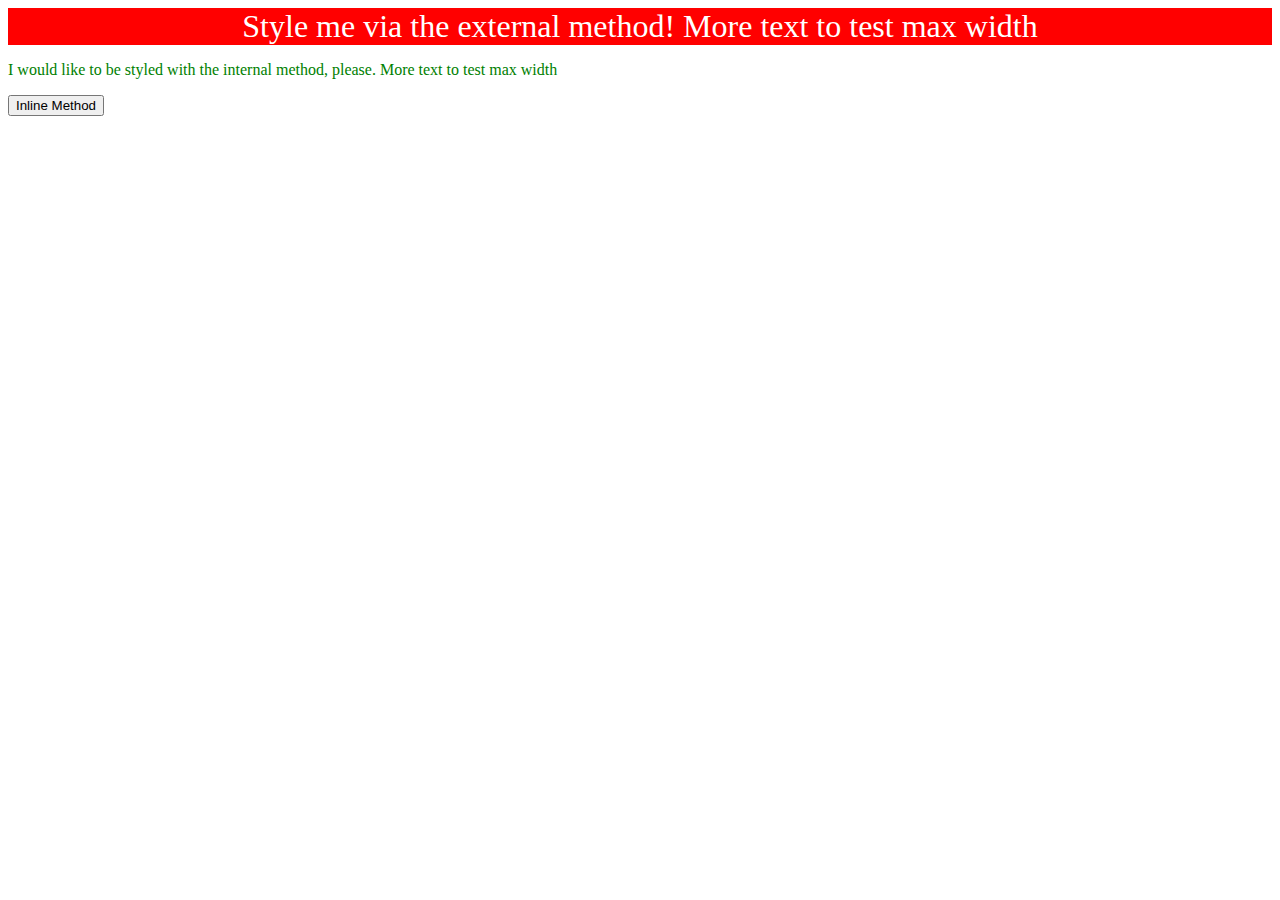
<file: 01-css-methods/index.html>
<!DOCTYPE html>
<html lang="en">
  <head>
    <!--Styling using external method by using <link> tag-->
    <link rel="stylesheet" href="styles.css"> 
    <meta charset="UTF-8">
    <meta http-equiv="X-UA-Compatible" content="IE=edge">
    <meta name="viewport" content="width=device-width, initial-scale=1.0">
    <!--Using the internal method to style by using the <style> tag-->
    <style>
        body {
            max-width: 1980px;
        }
        body p {
            color: green; 
            font-family: Georgia, 'Times New Roman', Times, serif;
        }
    </style>
    <title>Methods for Adding CSS</title>
  </head>
  <body>
    <div class = "test-div">Style me via the external method! More text to test max width</div>
    <p>I would like to be styled with the internal method, please. More text to test max width</p>
    <button>Inline Method</button>
  </body>
</html>
</file>
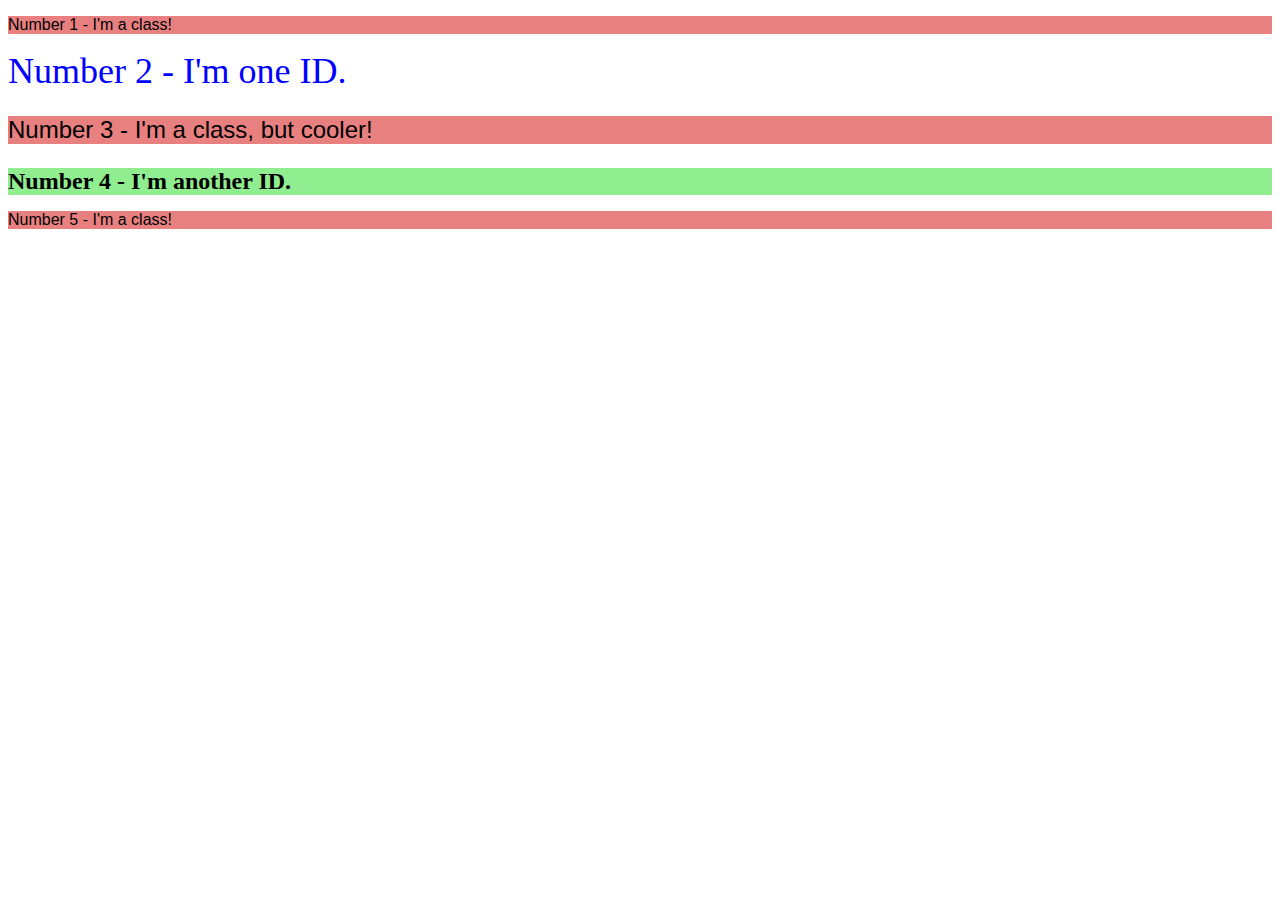
<file: 02-class-id-selectors/index.html>
<!DOCTYPE html>
<html lang="en">
  <head>
    <meta charset="UTF-8">
    <meta http-equiv="X-UA-Compatible" content="IE=edge">
    <meta name="viewport" content="width=device-width, initial-scale=1.0">
    <title>Class and ID Selectors</title>
    <link rel="stylesheet" href="style.css">
  </head>
  <body>
    <p class = "light-red">Number 1 - I'm a class!</p>
    <div id = "index-blue-36">Number 2 - I'm one ID.</div>
    <p class = "light-red" id = "unique-1">Number 3 - I'm a class, but cooler!</p>
    <div class = "font-24">Number 4 - I'm another ID.</div>
    <p class = "light-red">Number 5 - I'm a class!</p>
  </body>
</html>
</file>
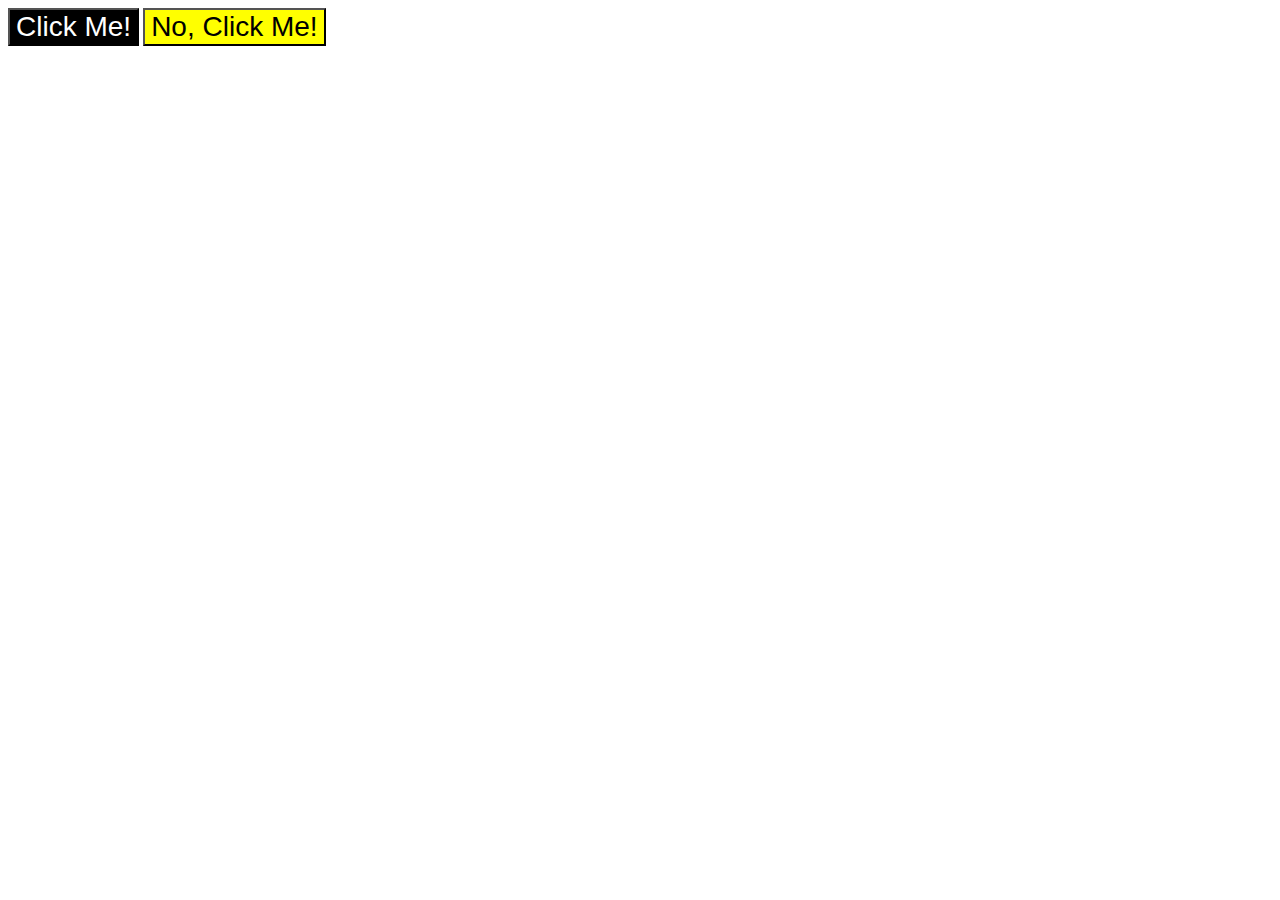
<file: 03-grouping-selectors/index.html>
<!DOCTYPE html>
<html lang="en">
  <head>
    <meta charset="UTF-8">
    <meta http-equiv="X-UA-Compatible" content="IE=edge">
    <meta name="viewport" content="width=device-width, initial-scale=1.0">
    <title>Grouping Selectors</title>
    <link rel="stylesheet" href="style.css">
  </head>
  <body>
    <button class = "inverted">Click Me!</button>
    <button class = "fancy">No, Click Me!</button>
  </body>
</html>
</file>
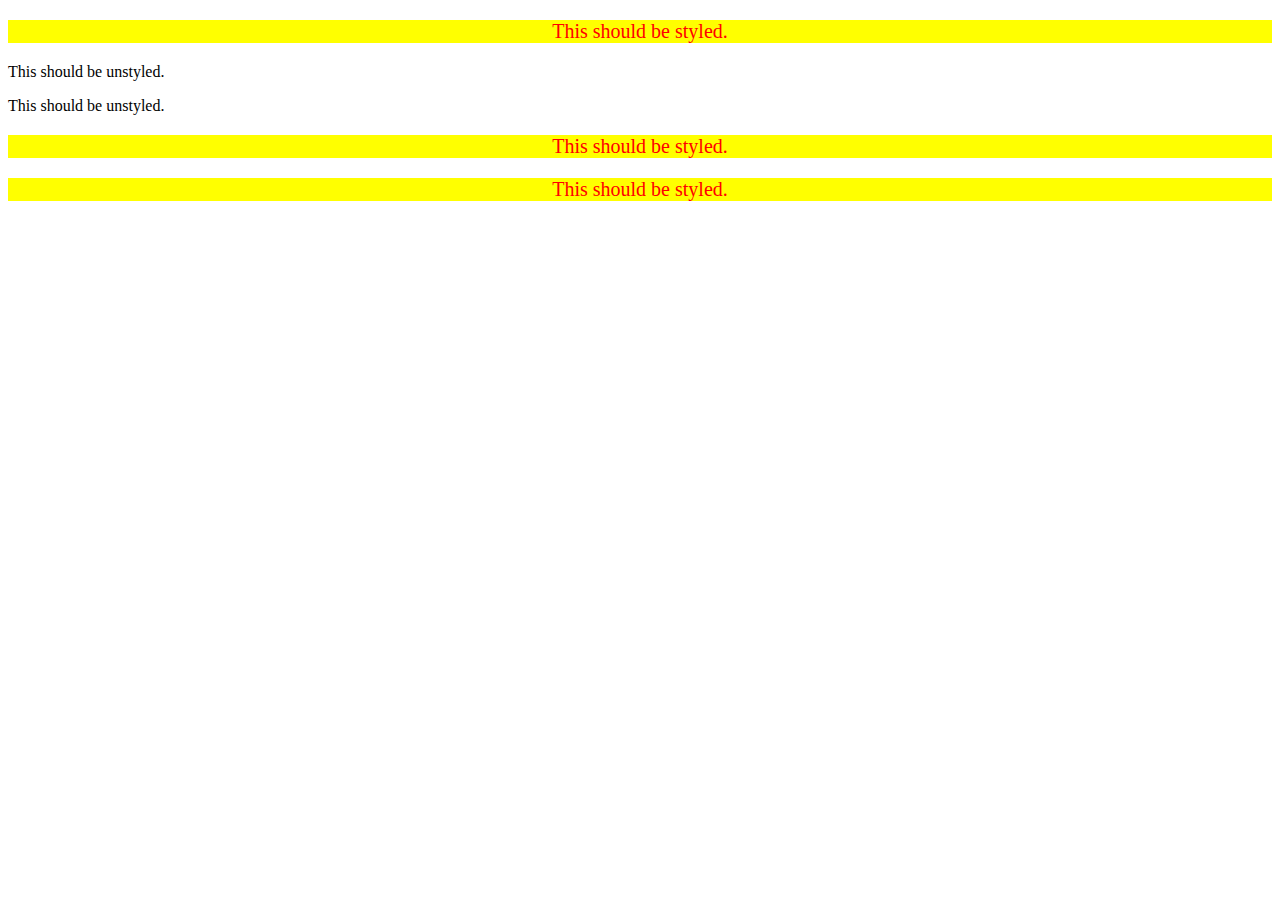
<file: 05-descendant-combinator/index.html>
<!DOCTYPE html>
<html lang="en">
  <head>
    <meta charset="UTF-8">
    <meta http-equiv="X-UA-Compatible" content="IE=edge">
    <meta name="viewport" content="width=device-width, initial-scale=1.0">
    <title>Descendant Combinator</title>
    <link rel="stylesheet" href="style.css">
  </head>
  <body>
    <div class="container">
      <p class="text">This should be styled.</p>
    </div>
    <p class="text">This should be unstyled.</p>
    <p class="text">This should be unstyled.</p>
    <div class="container">
      <p class="text">This should be styled.</p>
      <p class="text">This should be styled.</p>
    </div>
  </body>
</html>
</file>
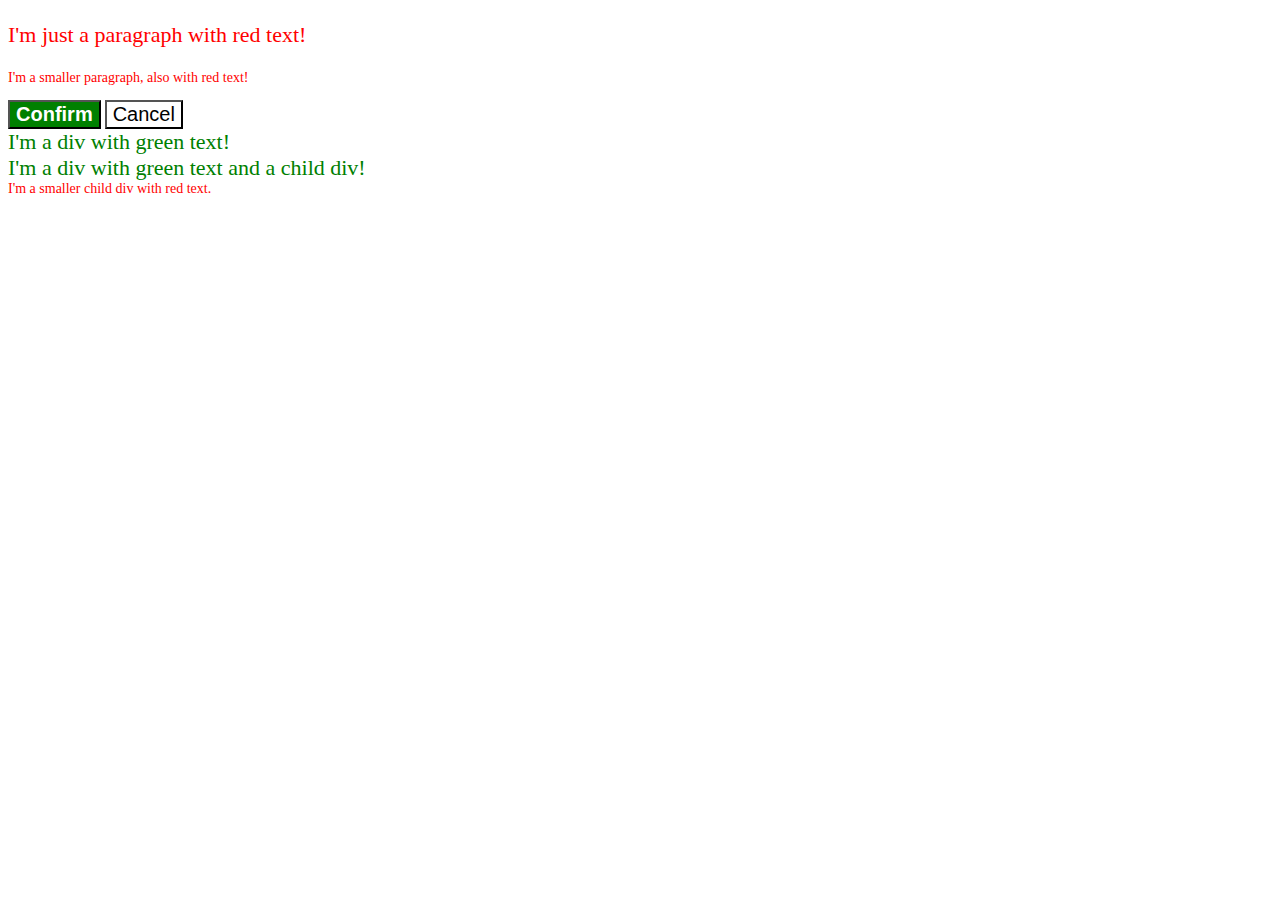
<file: 06-cascade-fix/index.html>
<!DOCTYPE html>
<html lang="en">
  <head>
    <meta charset="UTF-8">
    <meta http-equiv="X-UA-Compatible" content="IE=edge">
    <meta name="viewport" content="width=device-width, initial-scale=1.0">
    <title>Fix the Cascade</title>
    <link rel="stylesheet" href="style.css">
  </head>
  <body>
    <p class="para">I'm just a paragraph with red text!</p>
    <p class="para small-para">I'm a smaller paragraph, also with red text!</p>

    <button id="confirm-button" class="button confirm">Confirm</button>
    <button id="cancel-button" class="button cancel">Cancel</button>

    <div class="text">I'm a div with green text!</div>
    <div class="text">I'm a div with green text and a child div!
      <div class="text child">I'm a smaller child div with red text.</div>
    </div>
  </body>
</html>
</file>
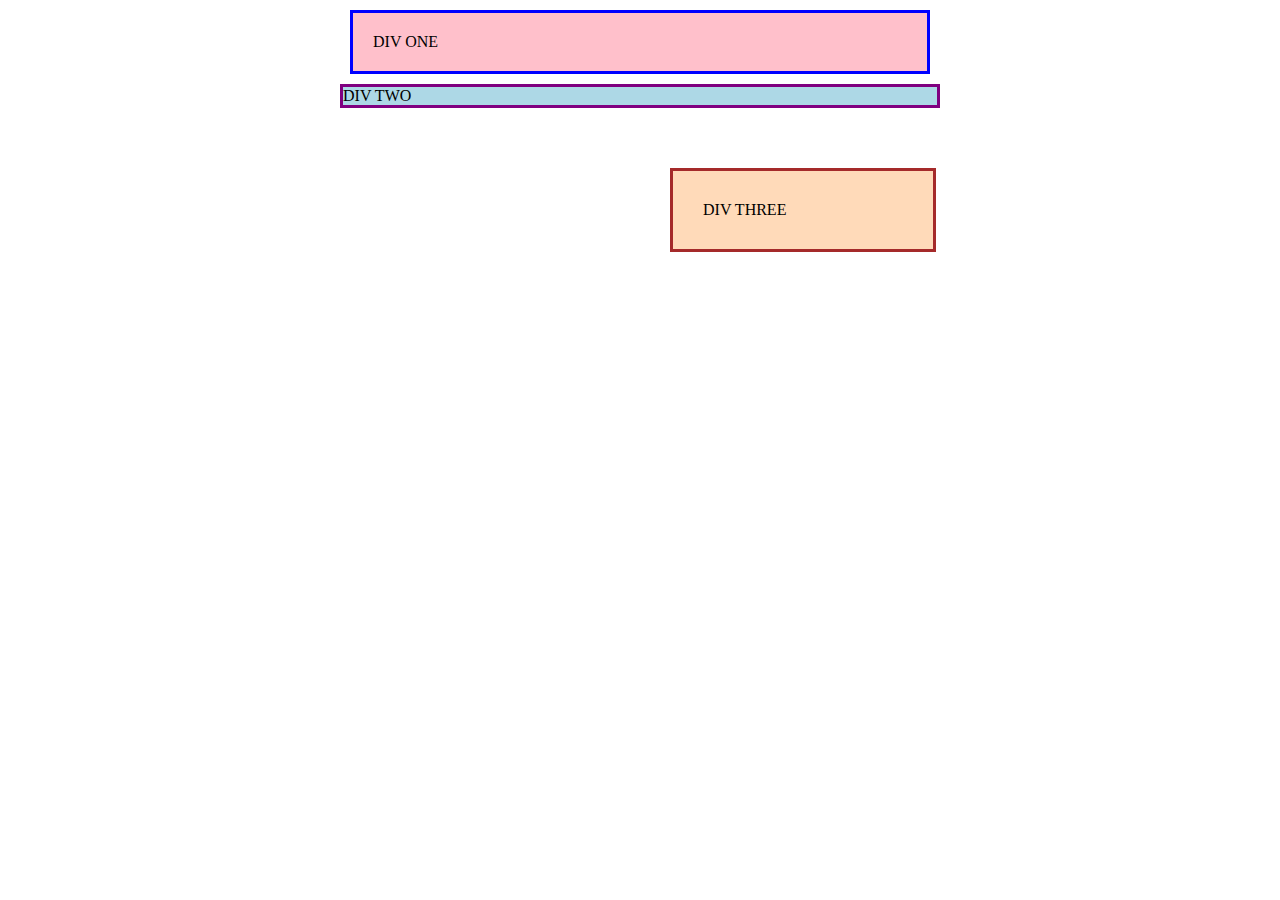
<file: margin-and-padding/01-margin-and-padding-1/index.html>
<!DOCTYPE html>
<html lang="en">
  <head>
    <meta charset="UTF-8">
    <meta http-equiv="X-UA-Compatible" content="IE=edge">
    <meta name="viewport" content="width=device-width, initial-scale=1.0">
    <title>Margin and Padding exercise</title>
    <link rel="stylesheet" href="style.css">
  </head>
  <body>
    <div class="one">
      DIV ONE
    </div>
    <div class="two">
      DIV TWO
    </div>
    <div class="three">
      DIV THREE
    </div>
  </body>
</html>
</file>
<file: 01-css-methods/styles.css>
.test-div {

    background-color: red;
    color: white; 
    font-size: 32px;
    text-align: center;
} /*using external method to style this*/
</file>
<file: 02-class-id-selectors/style.css>
.light-red {
    background-color: rgb(233, 128, 128); 
    font-family: Verdana, sans-serif;
}

#index-blue-36 {
    color: blue; 
    font-size: 36px;
}

#unique-1,
.font-24 {
    font-size: 24px;
}

.font-24 {
    background-color: lightgreen;
    font-weight: 700;
}
</file>
<file: 03-grouping-selectors/style.css>
.inverted, 
.fancy {
    font-size: 28px;
    font-family: Helvetica, 'Times New Roman', sans-serif;
}

.inverted {
    background-color: black;
    color: white; 
}

.fancy {
    background-color: yellow;
}
</file>
<file: 05-descendant-combinator/style.css>
.container .text {
    background-color: yellow;
    color: red;
    font-size: 20px;
    text-align: center;
}
</file>
<file: 06-cascade-fix/style.css>
.para {
    font-size: 22px;
}

.small-para {
  font-size: 14px;
}

.para,
.small-para {
  color: hsl(0, 100%, 50%);
}



#confirm-button {
  background: green;
  color: white;
  font-weight: bold;
} 

.button {
  background-color: rgb(255, 255, 255);
  color: rgb(0, 0, 0);
  font-size: 20px;
}

.text {
    color: green;
    font-size: 22px;
  }

.child {
  color: red;
  font-size: 14px;
}
</file>
<file: margin-and-padding/01-margin-and-padding-1/style.css>
body {
    max-width: 600px;
    margin: 0 auto;
  }
  
  .one {
    background: pink;
    border: 3px solid blue;
    /* CHANGE ME */
    padding: 20px;
    margin: 10px;
  }
  
  .two {
    background: lightblue;
    border: 3px solid purple;
    /* CHANGE ME */
    margin-bottom: 60px;
  }
  
  .three {
    background: peachpuff;
    border: 3px solid brown;
    width: 200px;
    /* CHANGE ME */
    padding: 30px;
    margin-left: 330px;
  }
</file>
